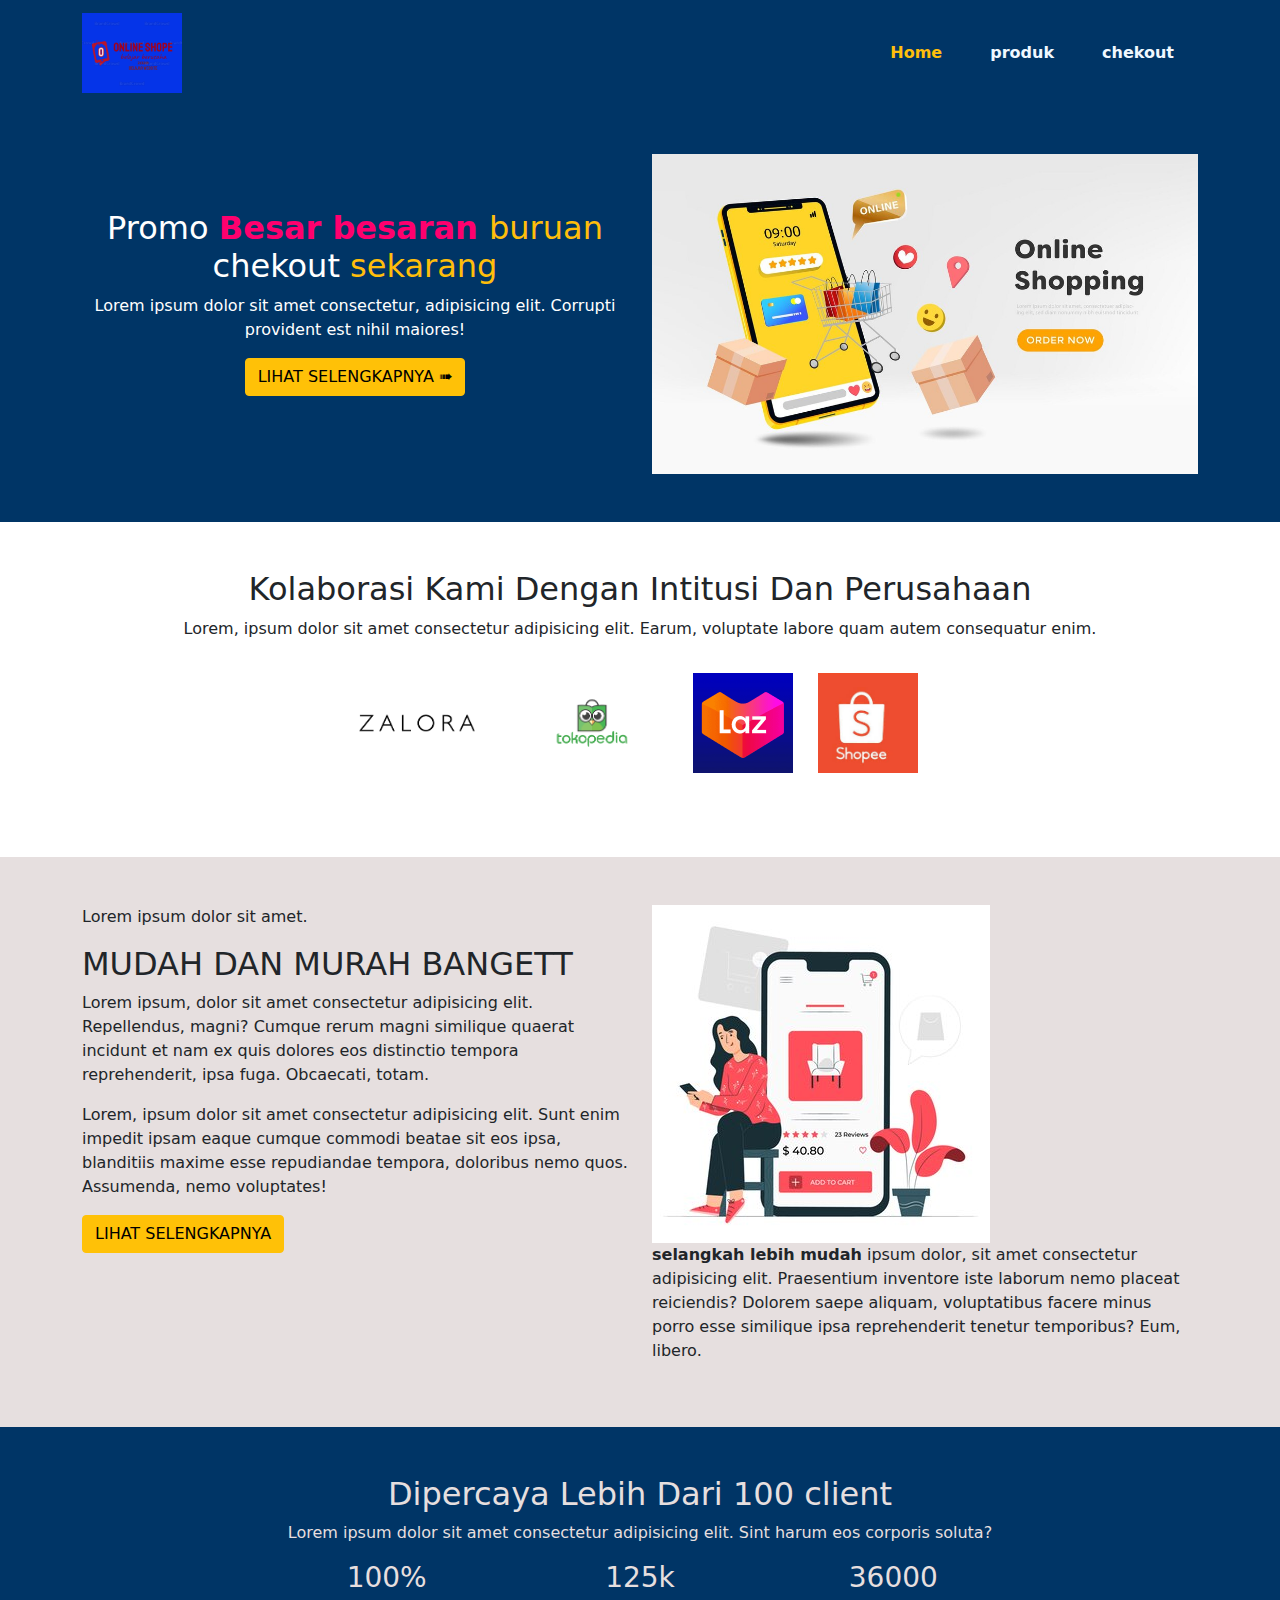
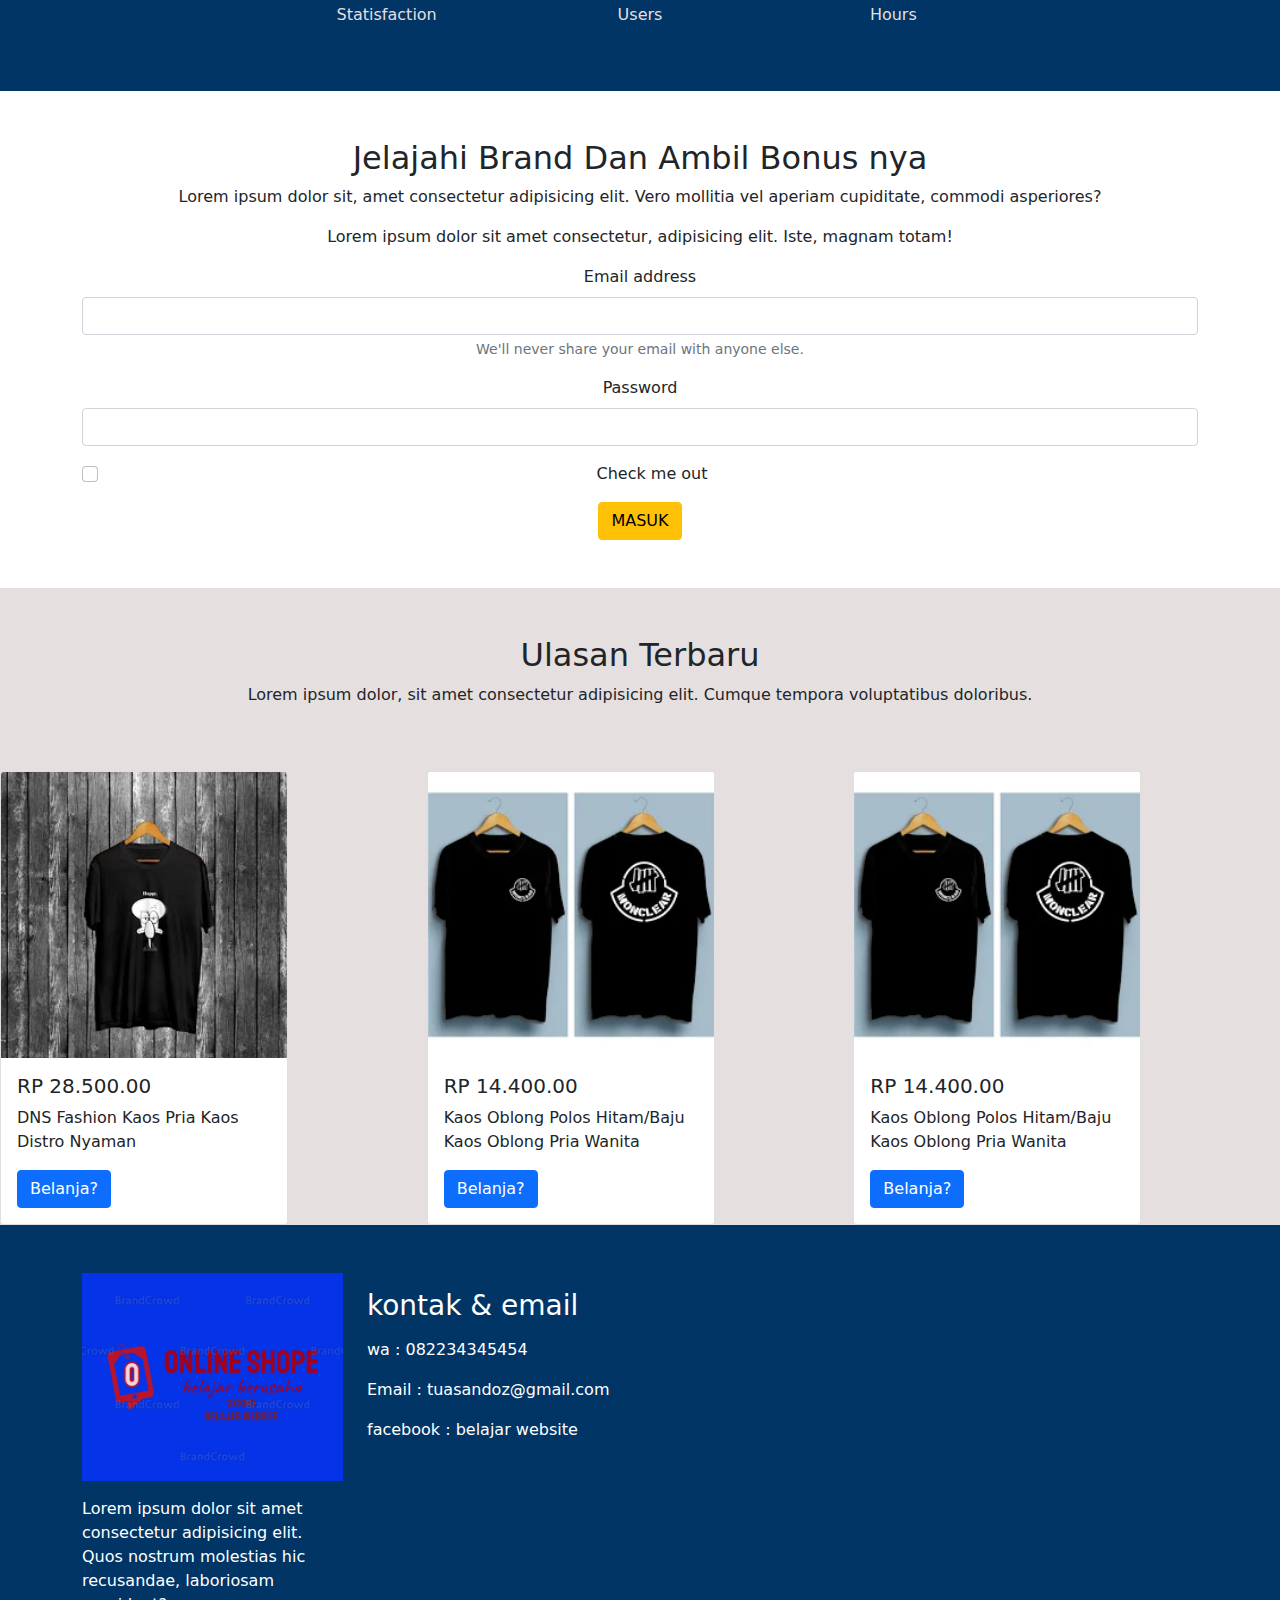
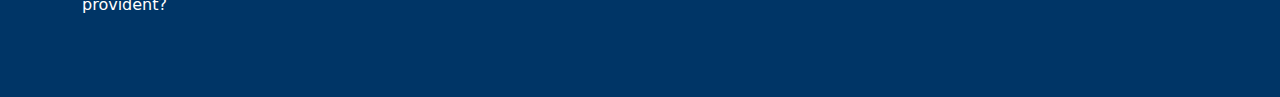
<file: index.html>
<!DOCTYPE html>
<html lang="en">
<head>
    <meta charset="UTF-8">
    <meta http-equiv="X-UA-Compatible" content="IE=edge">
    <meta name="viewport" content="width=device-width, initial-scale=1.0">
    <title>Document</title>
   <link rel="stylesheet" href="assets/css/bootstrap.min.css"/>
   <link rel="stylesheet" href="assets/css/main.css">
</head>
<body>
    <header class="navbar sticky-top navbar-expand-lg navbar-dark main-nav">
        <div class="container">
          <a class="navbar-brand" href="index.html">
            <img src="img/large (3).png" class="main-logo" alt="gambar">
          </a>
          <button class="navbar-toggler" type="button" data-bs-toggle="collapse" data-bs-target="#navbarNav" aria-controls="navbarNav" aria-expanded="false" aria-label="Toggle navigation">
            <span class="navbar-toggler-icon"></span>
          </button>
          <div class="collapse navbar-collapse" id="navbarNav">
            <ul class="navbar-nav ms-auto py-3">
              <li class="nav-item">
                <a class="nav-link active px-4" aria-current="page" href="#">Home</a>
              </li>
              <li class="nav-item">
                <a class="nav-link px-4" href="produk.html">produk</a>
              </li>
              <li class="nav-item">
                <a class="nav-link px-4" href="#">chekout</a>
              </li>
            </ul>
          </div>
        </div>
    </header>
    <section class="main-biru">
    <div class="container py-5">
        <div class="row">
            <div class="col-lg-6 text-center align-self-center">
                <div class="">
                    <h2>Promo <strong>Besar besaran </strong><span>buruan</span>  chekout <span>sekarang</span></h2>
                    <p>Lorem ipsum dolor sit amet consectetur, adipisicing elit. Corrupti provident est nihil maiores!</p>
                    <button type="button" class="btn btn-warning">LIHAT SELENGKAPNYA  ➠
                    </button>
                </div>
                <br>
            </div>
            <div class="col-lg-6 text-center">
              <div class="">
                <img src="img/on.jpg" class="img-fluid" alt="gambar">
              </div>
          </div>
        </div>
    </div>
    </section>
    <section id="main-kolab">
    <div class="container py-5 text-center">
      <h2 class="text-center main-judul">Kolaborasi Kami Dengan Intitusi Dan Perusahaan</h2>
      <p>Lorem, ipsum dolor sit amet consectetur adipisicing elit. Earum, voluptate labore quam autem consequatur enim.</p>
      <div class="text-center py-3">
        <a href=""><img src="img/download.png"></a>
        <a href=""><img src="img/images (1).png"></a>
        <a href=""><img src="img/images.png"></a>
        <a href=""><img src="img/so.jpg"></a>
      </div>
    </div>
  </section>
  <section id="upgrade" class="main-gray">
    <div class="container py-5">
      <div class="row">
        <div class="col-md-6">
          <p>Lorem ipsum dolor sit amet.</p>
          <h2>MUDAH DAN MURAH BANGETT</h2>
          <p>Lorem ipsum, dolor sit amet consectetur adipisicing elit. Repellendus, magni? Cumque rerum magni similique quaerat incidunt et nam ex quis dolores eos distinctio tempora reprehenderit, ipsa fuga. Obcaecati, totam.</p>
          <p>Lorem, ipsum dolor sit amet consectetur adipisicing elit. Sunt enim impedit ipsam eaque cumque commodi beatae sit eos ipsa, blanditiis maxime esse repudiandae tempora, doloribus nemo quos. Assumenda, nemo voluptates!</p>
          <button type="button" class="btn btn-warning">LIHAT SELENGKAPNYA</button>
        </div>
        <div class="col-lg-6">
          <img src="img/bo.jpg" class="img-fluid" alt="gambar">
          <p><strong>selangkah lebih mudah</strong> ipsum dolor, sit amet consectetur adipisicing elit. Praesentium inventore iste laborum nemo placeat reiciendis? Dolorem saepe aliquam, voluptatibus facere minus porro esse similique ipsa reprehenderit tenetur temporibus? Eum, libero.</p>
        </div>
      </div> 
    </div>
  </section>
  <section id="impresif">
    <div class="container py-5 text-center">
      <h2 class="text-center main-judul">Dipercaya Lebih Dari 100 client</h2>
      <p>Lorem ipsum dolor sit amet consectetur adipisicing elit. Sint harum eos corporis soluta?</p>
    <div class="row">
      <div class="col-lg-8 mx-auto">
        <div class="row">
          <div class="col-md-4 ">
            <h3>100%</h3>
            <p>Statisfaction</p>
          </div>
          <div class="col-md-4 ">
            <h3>125k</h3>
            <p>Users</p>
          </div>
          <div class="col-md-4 ">
            <h3>36000</h3>
            <p>Hours</p>
          </div>
        </div>
      </div>
    </div>
  </div>
  </section>
  <section id="subscribe">
    <div class="container py-5 text-center">
      <h2 class="main-judul">Jelajahi Brand Dan Ambil Bonus  nya</h2>
      <p>Lorem ipsum dolor sit, amet consectetur adipisicing elit. Vero mollitia vel aperiam cupiditate, commodi asperiores?</p>
      <p>Lorem ipsum dolor sit amet consectetur, adipisicing elit. Iste, magnam totam!</p>
      <form>
        <div class="mb-3">
          <label for="exampleInputEmail1" class="form-label">Email address</label>
          <input type="email" class="form-control" id="exampleInputEmail1" aria-describedby="emailHelp">
          <div id="emailHelp" class="form-text">We'll never share your email with anyone else.</div>
        </div>
        <div class="mb-3">
          <label for="exampleInputPassword1" class="form-label">Password</label>
          <input type="password" class="form-control" id="exampleInputPassword1">
        </div>
        <div class="mb-3 form-check">
          <input type="checkbox" class="form-check-input" id="exampleCheck1">
          <label class="form-check-label" for="exampleCheck1">Check me out</label>
        </div>
        <button type="submit" class="btn btn-warning">MASUK</button>
      </form>
    </div>
  </section>
  <section id="blog" class="main-gray">
    <div class="container text-center py-5">
      <h2 class="main-judul"> Ulasan Terbaru</h2>
      <p>Lorem ipsum dolor, sit amet consectetur adipisicing elit. Cumque tempora voluptatibus doloribus.</p>
    </div>
    <div class="row g-0">
      <div class="col-6 col-md-4"><div class="card" style="width: 18rem;">
        <img src="img/shopping (1).webp" class="card-img-top" alt="...">
        <div class="card-body">
          <h5 class="card-title">RP 28.500.00</h5>
          <p class="card-text">DNS Fashion Kaos Pria Kaos Distro Nyaman </p>
          <a href="#" class="btn btn-primary">Belanja?</a>
        </div>
      </div></div>
      <div class="col-6 col-md-4"><div class="card" style="width: 18rem;">
        <img src="img/shopping (2).webp" class="card-img-top" alt="...">
        <div class="card-body">
          <h5 class="card-title">RP 14.400.00</h5>
          <p class="card-text">Kaos Oblong Polos Hitam/Baju Kaos Oblong Pria Wanita</p>
          <a href="#" class="btn btn-primary">Belanja?</a>
        </div>
      </div></div>
      <div class="col-6 col-md-4"><div class="card" style="width: 18rem;">
        <img src="img/shopping (2).webp" class="card-img-top" alt="...">
        <div class="card-body">
          <h5 class="card-title">RP 14.400.00</h5>
          <p class="card-text">Kaos Oblong Polos Hitam/Baju Kaos Oblong Pria Wanita</p>
          <a href="#" class="btn btn-primary">Belanja?</a>
        </div>
      </div></div>
    </div>
   
  </section>
  <footer>
    <div class="main-footer-menu main-biru py-5">
      <div class="container">
        <div class="row">
          <div class="col-lg-3 mb-3">
            <div class="mb-3">
              <a href="index.html"><img src="img/large (3).png"class="img-fluid" width="600" height="300"></a>
            </div>
            <p>Lorem ipsum dolor sit amet consectetur adipisicing elit. Quos nostrum molestias hic recusandae, laboriosam provident?</p>
          </div>
          <div class="col-lg-3 mb-3">
            <div class="mb-3">
            </div>
            <p><h3>kontak & email</h3></p>
            <p>wa : 082234345454</p>
            <p>Email : tuasandoz@gmail.com</p>
            <p>facebook : belajar website</p>
          </div>
        </div>
      </div>
    </div>
  
  </footer>
    <script src="assets/js/bootstrap.bundle.min.js"></script>
    <script src="assets/js/jquery-3.6.0.min.js"></script>
    <script src="assets/js/main.js"></script>
</body>
</html>
</file>
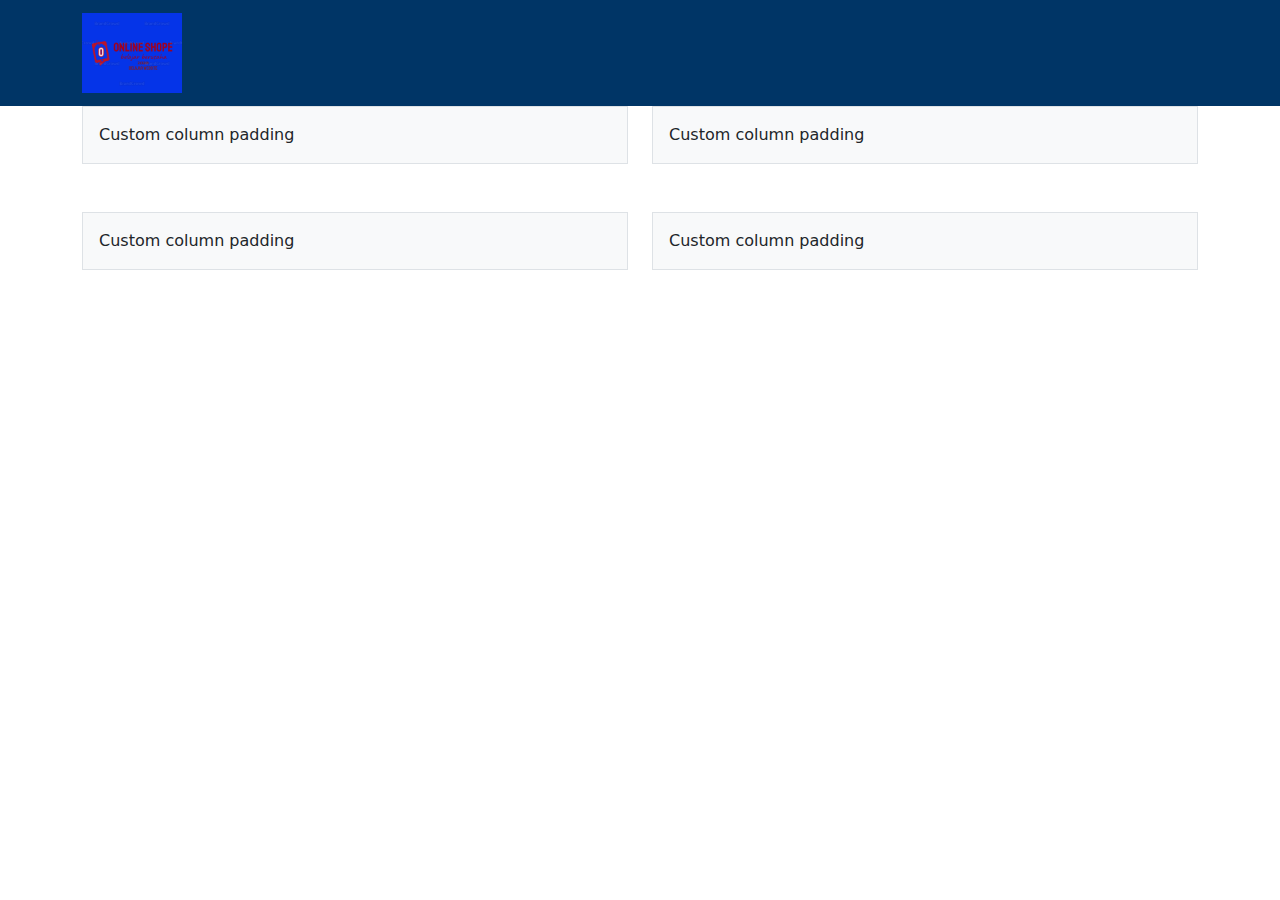
<file: produk.html>
<!DOCTYPE html>
<html lang="en">
<head>
    <meta charset="UTF-8">
    <meta http-equiv="X-UA-Compatible" content="IE=edge">
    <meta name="viewport" content="width=device-width, initial-scale=1.0">
    <title>Document</title>
    <link rel="stylesheet" href="assets/css/bootstrap.min.css"/>
   <link rel="stylesheet" href="assets/css/main.css">
</head>
<body>
    <header class="navbar sticky-top navbar-expand-lg navbar-dark main-nav">
        <div class="container">
          <a class="navbar-brand" href="index.html">
            <img src="img/large (3).png" class="main-logo" alt="gambar"> 
          </a>
          <button class="navbar-toggler" type="button" data-bs-toggle="collapse" data-bs-target="#navbarNav" aria-controls="navbarNav" aria-expanded="false" aria-label="Toggle navigation">
            <span class="navbar-toggler-icon"></span>
          </button>
        </div>
    </header>
    <div class="container overflow-hidden">
        <div class="row gy-5">
          <div class="col-6">
            <div class="p-3 border bg-light">Custom column padding</div>
          </div>
          <div class="col-6">
            <div class="p-3 border bg-light">Custom column padding</div>
          </div>
          <div class="col-6">
            <div class="p-3 border bg-light">Custom column padding</div>
          </div>
          <div class="col-6">
            <div class="p-3 border bg-light">Custom column padding</div>
          </div>
        </div>
      </div>
</body>
</html>
</file>
<file: assets/css/main.css>
/* untuk header */
.main-nav {
    background-color: #003566;
}

.main-nav .navbar-nav a.nav-link{
    color: aliceblue;
    font-weight: 600;
}

.main-nav .navbar-nav .nav-link.active,.main-nav,.navbar-nav .nav-link :hover {
    color: #ffbe0b;
}

.main-biru {
    background-color: #003566;
    color: #fff ;
}

.main-biru h2 span{
    color: #ffbe0b;
}
.main-biru strong{
    color: #ff006e;
}
h2.main-judul:after{
    margin:auto;
    margin-top: 20px;
    display: block;
    border-bottom: 10px solid #ffbe0b;
    width: 100px;
    border-radius: 25px
    content: ;
}
#main-kolab img {
    max-height: 100px;
    max-width: 150px;

}
#main-kolab a{
    display: inline-block;
    word-spacing: 20px;
    margin-right: 20px;
    margin-bottom: 20px;
}
.navbar img.main-logo{
    max-width: 100px;
}
.main-gray {
    background-color:#e6dfdf;
}
#impresif{
    background-color: #003566;
    color: #e6dfdf;
}
</file>
